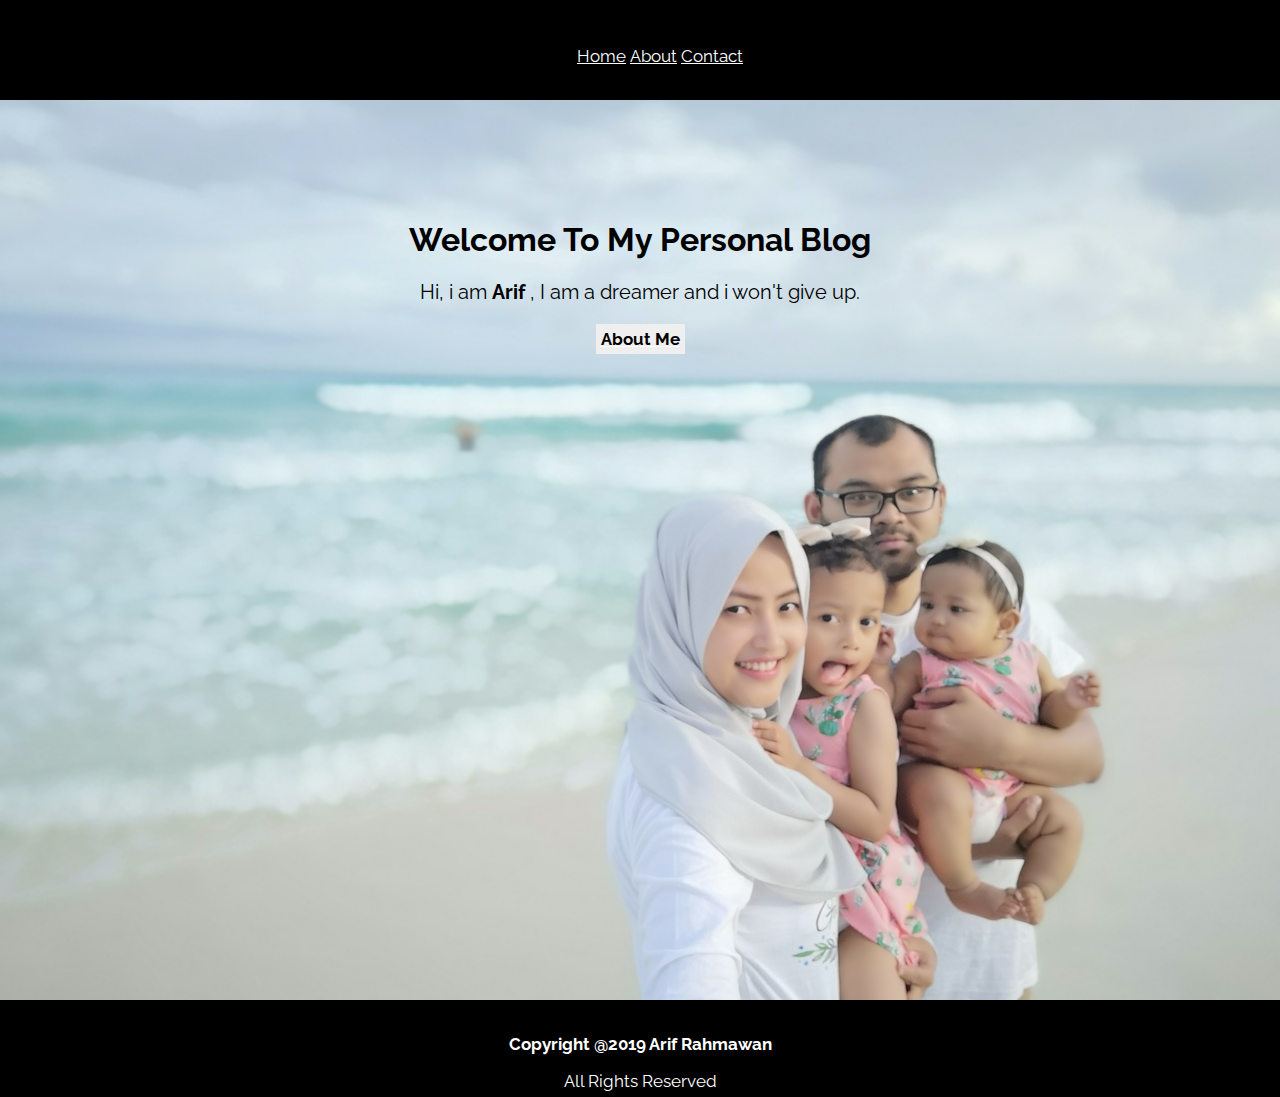
<file: index.html>
<!DOCTYPE html>
<html lang="en">
<head>
    <title>My Blog</title>
    <link href="./style.css" type="text/css" rel="stylesheet">
    <link href="https://fonts.googleapis.com/css?family=Raleway" rel="stylesheet">
</head>
<body>
    <header class="header-index">
        <ul>
            <li><a href="#">Home</a></li>
            <li><a href="./about.html">About</a></li>
            <li><a href="./contact.html">Contact</a></li>
        </ul>
    </header>
    <div class="content-index">
        <div class="paragraph-index">
            <h1>Welcome To My Personal Blog</h1>
            <p>Hi, i am <strong>Arif</strong> , I am a dreamer and i won't give up. </p>
        </div>
        <div class="button-index">
            <a href="./about.html"><button class="button-index">About Me</button></a>
        </div>
    </div>
    <footer class="footer-index">
            <h3>Copyright @2019 Arif Rahmawan </h3>
                    <p>All Rights Reserved</p>
    </footer>
</body>
</html>
</file>
<file: style.css>
body {
    margin: 0;
    font-family:"Raleway", sans-serif;
    border: 0px;
    padding: 0px;
}
.header-index {
    background-color: black;
    padding-top: 30px;
    height: 70px;
    width: 1280px;
    text-align: center;
  }
.header-index li,a {
    color: white;
    font-family:"Raleway", sans-serif;
    display: inline-block;
    font-size: 17px;
}

.content-index{
    background-image:url("./asset/foto_background_index.resized.jpg");
    background-position:center;
    background-repeat: no-repeat;
    height: 800px;
    width: 1280px;
    text-align: center;
    padding-top: 100px;
    }

.content-index p{
    font-size: 20px;
}

.footer-index {
    background-color:black;
    padding-top: 17px;
    height:80px;
    width: 1280px;
    text-align: center;
    font-family:"Raleway", sans-serif;
}

.footer-index p,h3{
    font-size: 17px;
    color: white;
}

.button-index {
  border:0 solid black;
  color:black;
  padding: 5px 5px 5px 5px;
  text-align: center;
  text-decoration: none;
  display:inline;
  font-size: 17px;
  margin: 0px 0px;
  -webkit-transition-duration: 0.4s; /* Safari */
  transition-duration: 0.4s;
  cursor: pointer;
  font-family:"Raleway", sans-serif;
}

.button-index button{
    font-weight: bold;
}
.button-index:hover {
    background-color:black;
    color: white;
  }
.header-about {
    background-color: black;
    padding-top: 30px;
    height: 70px;
    width: 1280px;
    text-align: center;
}
.header-about li,a {
    color: white;
    font-family:"Raleway", sans-serif;
    display: inline-block;
    font-size: 17px;
}
.content-about {
    height: 800px;
    width: 1280px;
    text-align: center;
    }

.content-about p{
    font-size: 20px;
    font-family:"Raleway", sans-serif;
}

.grid-about{
    display: grid;
    height: 550px;
    widows: 1280px;
    grid-template-columns: 50% 50%;
    margin-top: 50px;
}

.gambar {
text-align: center;
}
.tulisan{
text-align:left;
padding-right: 25px;
}
.quote-about{
text-align: center;
margin:0px 100px 100px 100px ;
}

.footer-about {
    background-color:black;
    padding-top: 17px;
    height:80px;
    width: 1280px;
    text-align: center;
    font-family:"Raleway", sans-serif;
}

.footer-about p,h3{
    font-size:17px;
    color: white;
}

.header-contact {
    background-color: black;
    padding-top: 30px;
    height: 70px;
    width: 1280px;
    text-align: center;
}
.header-contact li,a {
    color: white;
    font-family:"Raleway", sans-serif;
    display: inline-block;
    font-size: 17px;
}


.sosmed-contact li{
display:inline-block;
text-align: center;    
}

.sosmed-contact p,label,input{
text-align: center;
font-size: 17px;
color: black;
font-family:"Raleway", sans-serif;
}
.footer-contact {
    background-color:black;
    padding-top: 17px;
    height:80px;
    width: 1280px;
    text-align: center;
    font-family:"Raleway", sans-serif;
}
.footer-contact p,h3{
    font-size:17px;
    color: white;
}
.content-contact{
    background-image:url("./asset/301.resized.jpg");
    background-position:center;
    background-repeat: no-repeat;
    height: 800px;
    width: 1280px;
    text-align: center;
    padding-top: 50px;
    }

.content-contact p,label,input{
    font-size: 17px;
    font-family:"Raleway", sans-serif;

    
}
</file>
